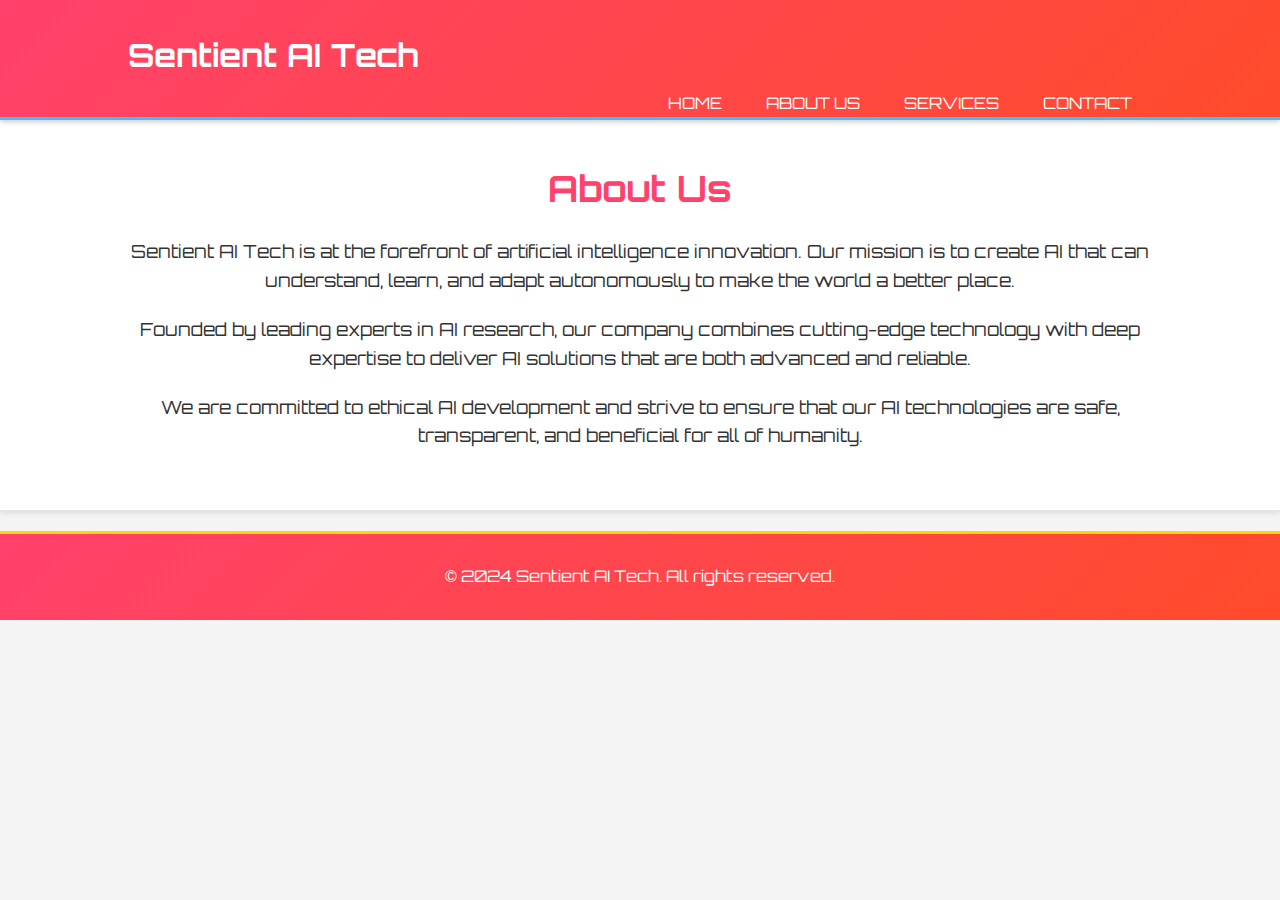
<file: AI/about.html>
<!DOCTYPE html>
<html lang="en">
<head>
    <meta charset="UTF-8">
    <meta name="viewport" content="width=device-width, initial-scale=1.0">
    <title>About Us - Sentient AI Tech</title>
    <link rel="stylesheet" href="styles.css">
    <link href="https://fonts.googleapis.com/css2?family=Orbitron:wght@400;500;700&display=swap" rel="stylesheet">
</head>
<body>
    <header>
        <div class="container">
            <h1>Sentient AI Tech</h1>
            <nav>
                <ul>
                    <li><a href="index.html#home">Home</a></li>
                    <li><a href="about.html">About Us</a></li>
                    <li><a href="services.html">Services</a></li>
                    <li><a href="contact.html">Contact</a></li>
                </ul>
            </nav>
        </div>
    </header>
    
    <section id="about">
        <div class="container">
            <h2>About Us</h2>
            <p>Sentient AI Tech is at the forefront of artificial intelligence innovation. Our mission is to create AI that can understand, learn, and adapt autonomously to make the world a better place.</p>
            <p>Founded by leading experts in AI research, our company combines cutting-edge technology with deep expertise to deliver AI solutions that are both advanced and reliable.</p>
            <p>We are committed to ethical AI development and strive to ensure that our AI technologies are safe, transparent, and beneficial for all of humanity.</p>
        </div>
    </section>
    
    <footer>
        <div class="container">
            <p>&copy; 2024 Sentient AI Tech. All rights reserved.</p>
        </div>
    </footer>
    <script src="script.js"></script>
</body>
</html>
</file>
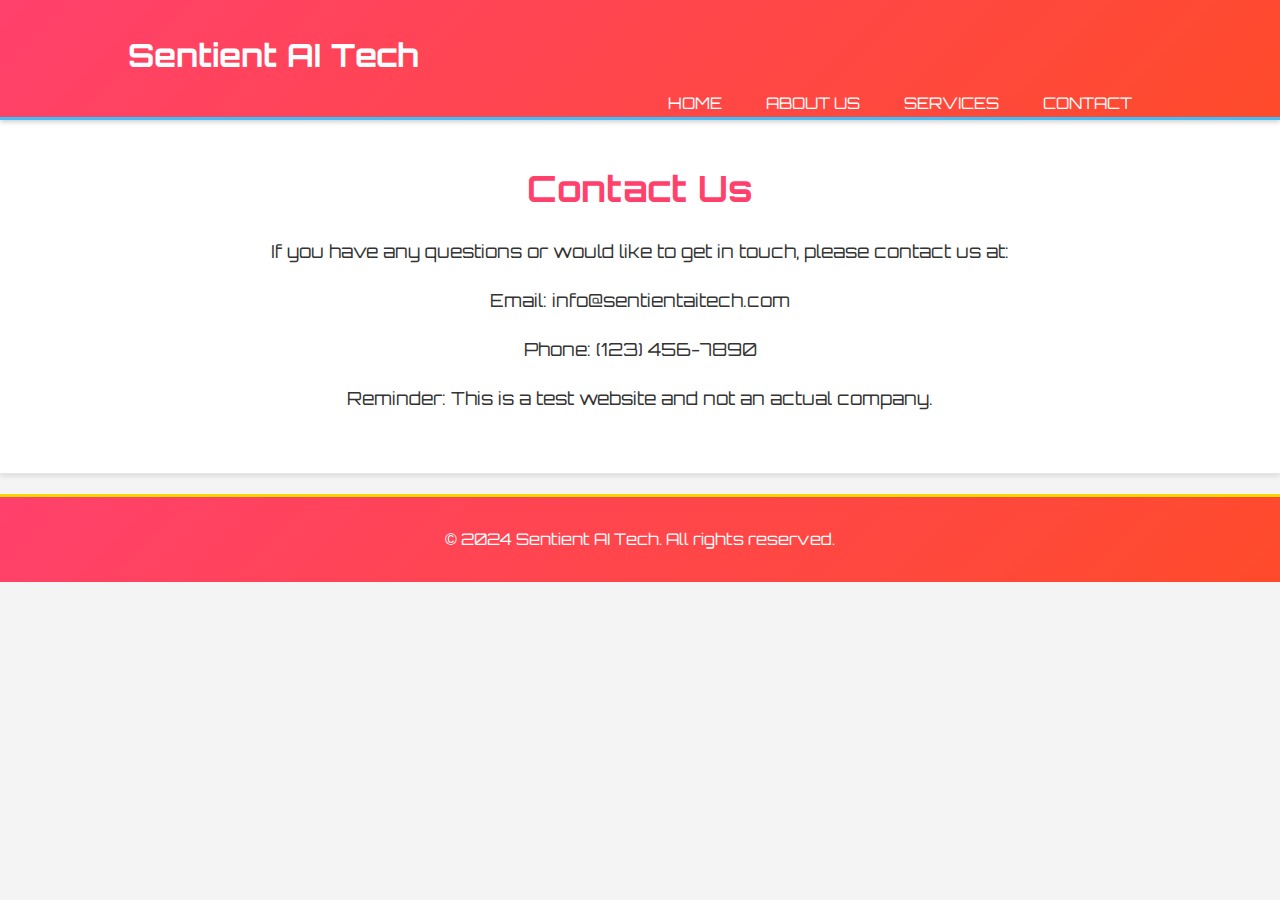
<file: AI/contact.html>
<!DOCTYPE html>
<html lang="en">
<head>
    <meta charset="UTF-8">
    <meta name="viewport" content="width=device-width, initial-scale=1.0">
    <title>Contact Us - Sentient AI Tech</title>
    <link rel="stylesheet" href="styles.css">
    <link href="https://fonts.googleapis.com/css2?family=Orbitron:wght@400;500;700&display=swap" rel="stylesheet">
</head>
<body>
    <header>
        <div class="container">
            <h1>Sentient AI Tech</h1>
            <nav>
                <ul>
                    <li><a href="index.html#home">Home</a></li>
                    <li><a href="about.html">About Us</a></li>
                    <li><a href="services.html">Services</a></li>
                    <li><a href="contact.html">Contact</a></li>
                </ul>
            </nav>
        </div>
    </header>
    
    <section id="contact">
        <div class="container">
            <h2>Contact Us</h2>
            <p>If you have any questions or would like to get in touch, please contact us at:</p>
            <p>Email: info@sentientaitech.com</p>
            <p>Phone: (123) 456-7890</p>
            <p>Reminder: This is a test website and not an actual company.</p>
        </div>
    </section>
    
    <footer>
        <div class="container">
            <p>&copy; 2024 Sentient AI Tech. All rights reserved.</p>
        </div>
    </footer>
    <script src="script.js"></script>
</body>
</html>
</file>
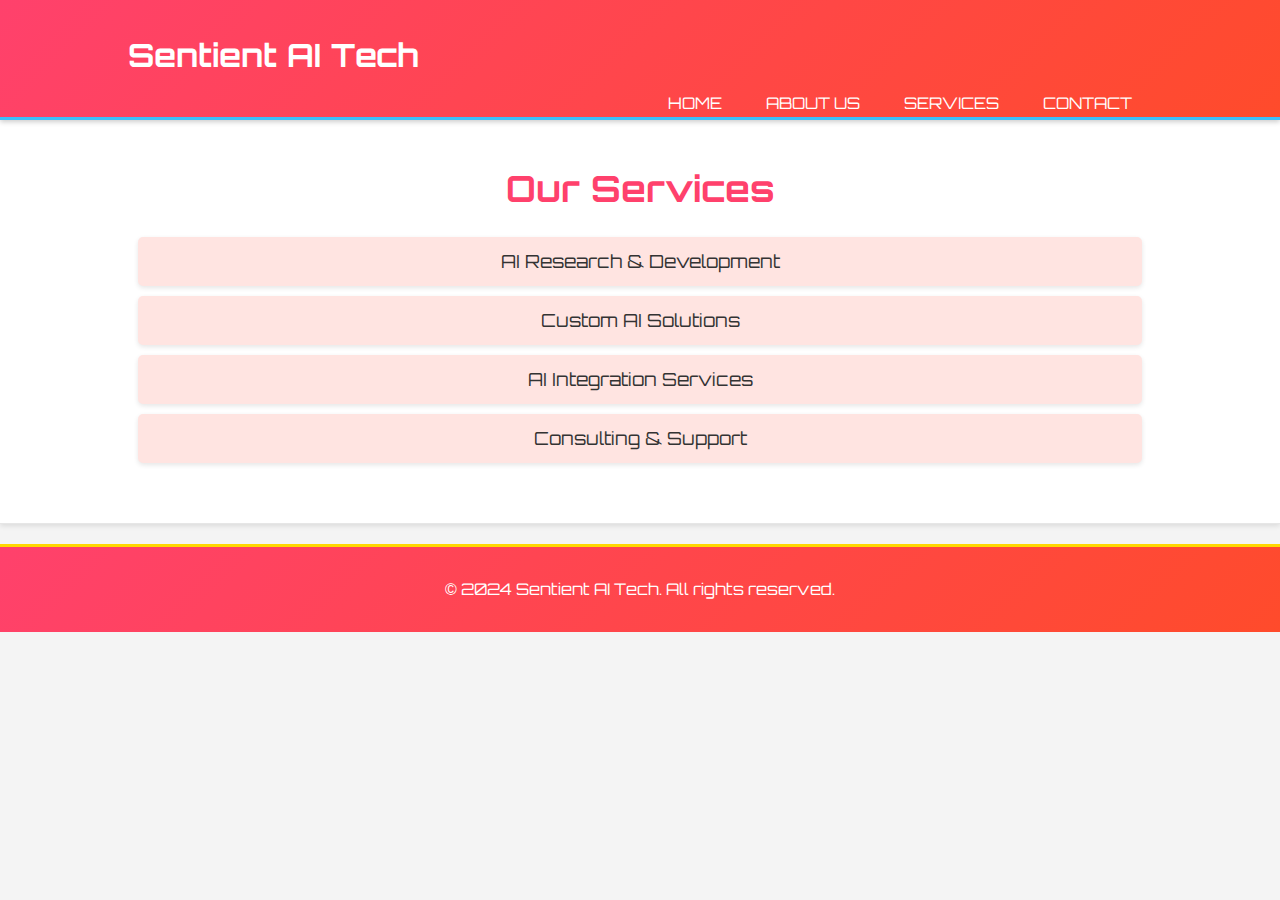
<file: AI/services.html>
<!DOCTYPE html>
<html lang="en">
<head>
    <meta charset="UTF-8">
    <meta name="viewport" content="width=device-width, initial-scale=1.0">
    <title>Services - Sentient AI Tech</title>
    <link rel="stylesheet" href="styles.css">
    <link href="https://fonts.googleapis.com/css2?family=Orbitron:wght@400;500;700&display=swap" rel="stylesheet">
</head>
<body>
    <header>
        <div class="container">
            <h1>Sentient AI Tech</h1>
            <nav>
                <ul>
                    <li><a href="index.html#home">Home</a></li>
                    <li><a href="about.html">About Us</a></li>
                    <li><a href="services.html">Services</a></li>
                    <li><a href="contact.html">Contact</a></li>
                </ul>
            </nav>
        </div>
    </header>
    
    <section id="services">
        <div class="container">
            <h2>Our Services</h2>
            <ul>
                <li>AI Research & Development</li>
                <li>Custom AI Solutions</li>
                <li>AI Integration Services</li>
                <li>Consulting & Support</li>
            </ul>
        </div>
    </section>
    
    <footer>
        <div class="container">
            <p>&copy; 2024 Sentient AI Tech. All rights reserved.</p>
        </div>
    </footer>
    <script src="script.js"></script>
</body>
</html>
</file>
<file: AI/styles.css>
* {
    margin: 0;
    padding: 0;
    box-sizing: border-box;
}

body {
    font-family: 'Orbitron', sans-serif;
    line-height: 1.6;
    background-color: #f4f4f4;
    color: #333;
}

.container {
    width: 80%;
    margin: auto;
    overflow: hidden;
}

header {
    background: linear-gradient(135deg, #ff416c, #ff4b2b);
    color: #fff;
    padding-top: 30px;
    min-height: 70px;
    border-bottom: #3ebffa 3px solid;
    position: relative;
    box-shadow: 0 2px 5px rgba(0,0,0,0.2);
}

header a {
    color: #fff;
    text-decoration: none;
    text-transform: uppercase;
    font-size: 16px;
    transition: color 0.3s ease;
}

header ul {
    padding: 0;
    list-style: none;
}

header li {
    display: inline;
    padding: 0 20px;
}

header #branding {
    float: left;
}

header nav {
    float: right;
    margin-top: 10px;
}

header .highlight, header .current a {
    color: #ffd700;
    font-weight: bold;
}

header a:hover {
    color: #ffd700;
}

#home {
    background: url('ai-background.jpg') no-repeat center center/cover;
    color: #fff;
    height: 500px;
    text-align: center;
    padding-top: 100px;
    position: relative;
    background-blend-mode: multiply;
}

#home::before {
    content: '';
    position: absolute;
    top: 0;
    left: 0;
    right: 0;
    bottom: 0;
    background: rgba(0,0,0,0.4);
    z-index: 0;
}

#home h2, #home p, #home .btn {
    position: relative;
    z-index: 1;
}

#home h2 {
    font-size: 50px;
    margin-bottom: 20px;
    text-shadow: 2px 2px 4px rgba(0,0,0,0.7);
    animation: glow 1.5s ease-in-out infinite alternate;
}

@keyframes glow {
    from {
        text-shadow: 2px 2px 10px #ffd700;
    }
    to {
        text-shadow: 2px 2px 20px #ffd700, 0 0 30px #ff416c, 0 0 40px #ff4b2b;
    }
}

#home p {
    font-size: 20px;
    margin-bottom: 20px;
    text-shadow: 1px 1px 2px rgba(0,0,0,0.7);
}

#home .btn {
    display: inline-block;
    color: #fff;
    background: linear-gradient(135deg, #ff416c, #ff4b2b);
    padding: 10px 20px;
    text-decoration: none;
    border-radius: 5px;
    font-size: 18px;
    transition: background 0.3s ease, transform 0.3s ease;
}

#home .btn:hover {
    background: linear-gradient(135deg, #ff4b2b, #ff416c);
    transform: scale(1.1);
}

section {
    padding: 40px 0;
    text-align: center;
    background: #fff;
}

#about, #services, #contact {
    border-bottom: 1px solid #e6e6e6;
    box-shadow: 0 2px 5px rgba(0,0,0,0.1);
}

#about h2, #services h2, #contact h2 {
    font-size: 36px;
    margin-bottom: 20px;
    color: #ff416c;
    animation: fadeInUp 1s ease-in-out;
}

@keyframes fadeInUp {
    from {
        opacity: 0;
        transform: translateY(20px);
    }
    to {
        opacity: 1;
        transform: translateY(0);
    }
}

#about p, #services ul, #contact p {
    font-size: 18px;
    line-height: 1.6;
    margin: 20px 0;
}

#services ul {
    list-style: none;
    padding: 0;
}

#services ul li {
    font-size: 18px;
    padding: 10px;
    background: #ffe4e1;
    margin: 10px;
    border-radius: 5px;
    box-shadow: 0 2px 5px rgba(0,0,0,0.1);
    transition: transform 0.3s ease;
}

#services ul li:hover {
    transform: translateY(-5px);
    box-shadow: 0 4px 10px rgba(0,0,0,0.2);
}

footer {
    background: linear-gradient(135deg, #ff416c, #ff4b2b);
    color: #fff;
    text-align: center;
    padding: 20px 0;
    margin-top: 20px;
    border-top: #ffd700 3px solid;
}

footer p {
    margin: 10px 0;
    font-size: 16px;
}
/* ...existing CSS... */

/* Ripple effect */
.btn {
    position: relative;
    overflow: hidden;
}

.btn span {
    position: absolute;
    transform: scale(0);
    border-radius: 50%;
    background: rgba(255, 255, 255, 0.5);
    animation: ripple 0.6s linear;
}

@keyframes ripple {
    to {
        transform: scale(4);
        opacity: 0;
    }
}

/* Text animation */
#home h2 {
    font-size: 50px;
    margin-bottom: 20px;
    text-shadow: 2px 2px 4px rgba(0,0,0,0.7);
    animation: glow 1.5s ease-in-out infinite alternate;
    opacity: 0;
    transform: translateY(-20px);
    transition: opacity 0.5s ease, transform 0.5s ease;
}

#home h2.slide-in {
    opacity: 1;
    transform: translateY(0);
}
</file>
